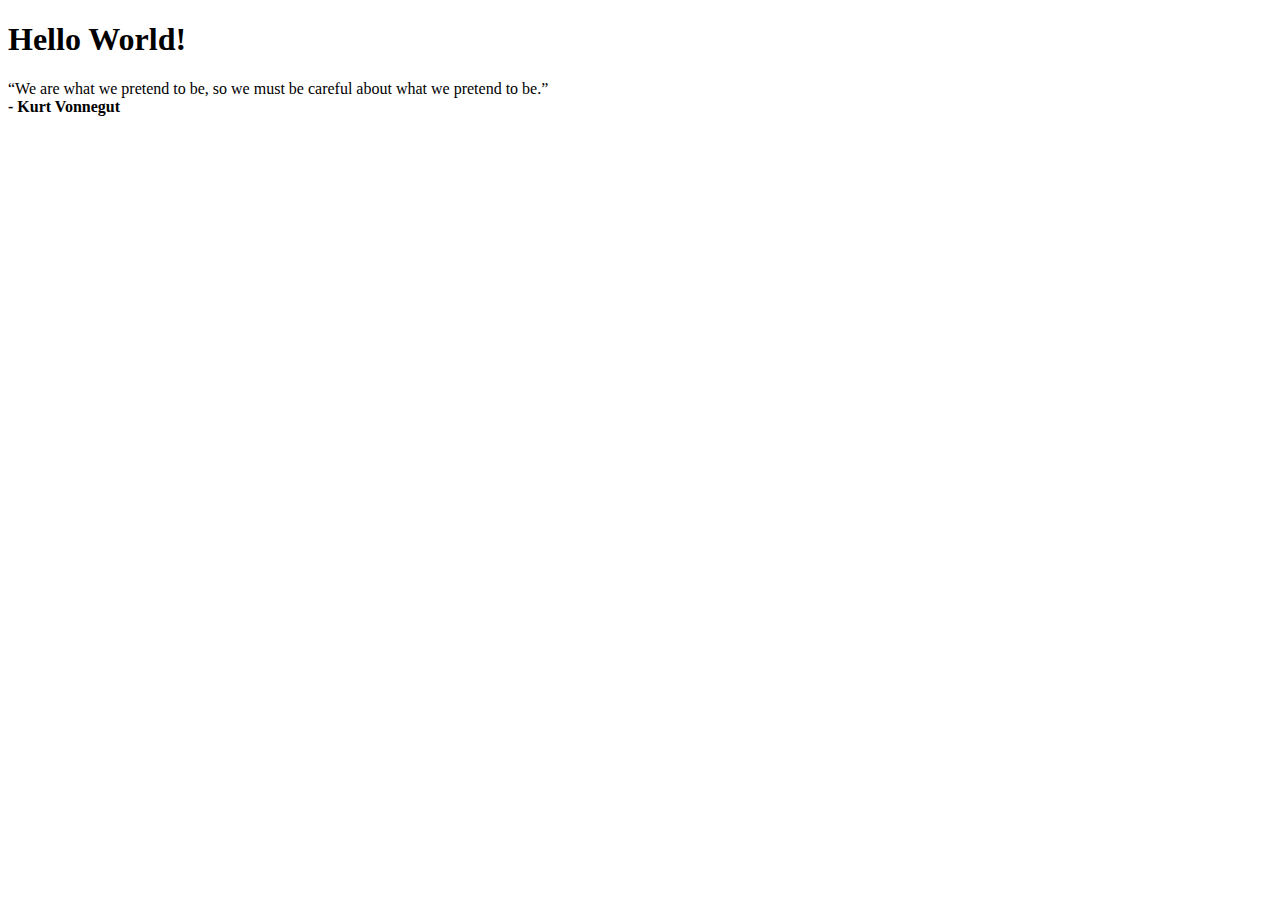
<file: project1/index.html>
<!DOCTYPE html>
<html lang="en">
<head>
    <meta charset="UTF-8">
    <meta name="viewport" content="width=device-width, initial-scale=1.0">
    <title>Home - Zoe Chalk</title>
</head>
<body>
    <h1>Hello World!</h1>
    <p>“We are what we pretend to be, so we must be careful about what we pretend to be.” <br> <strong> - Kurt Vonnegut </strong></p>
</body>
</html>
</file>
